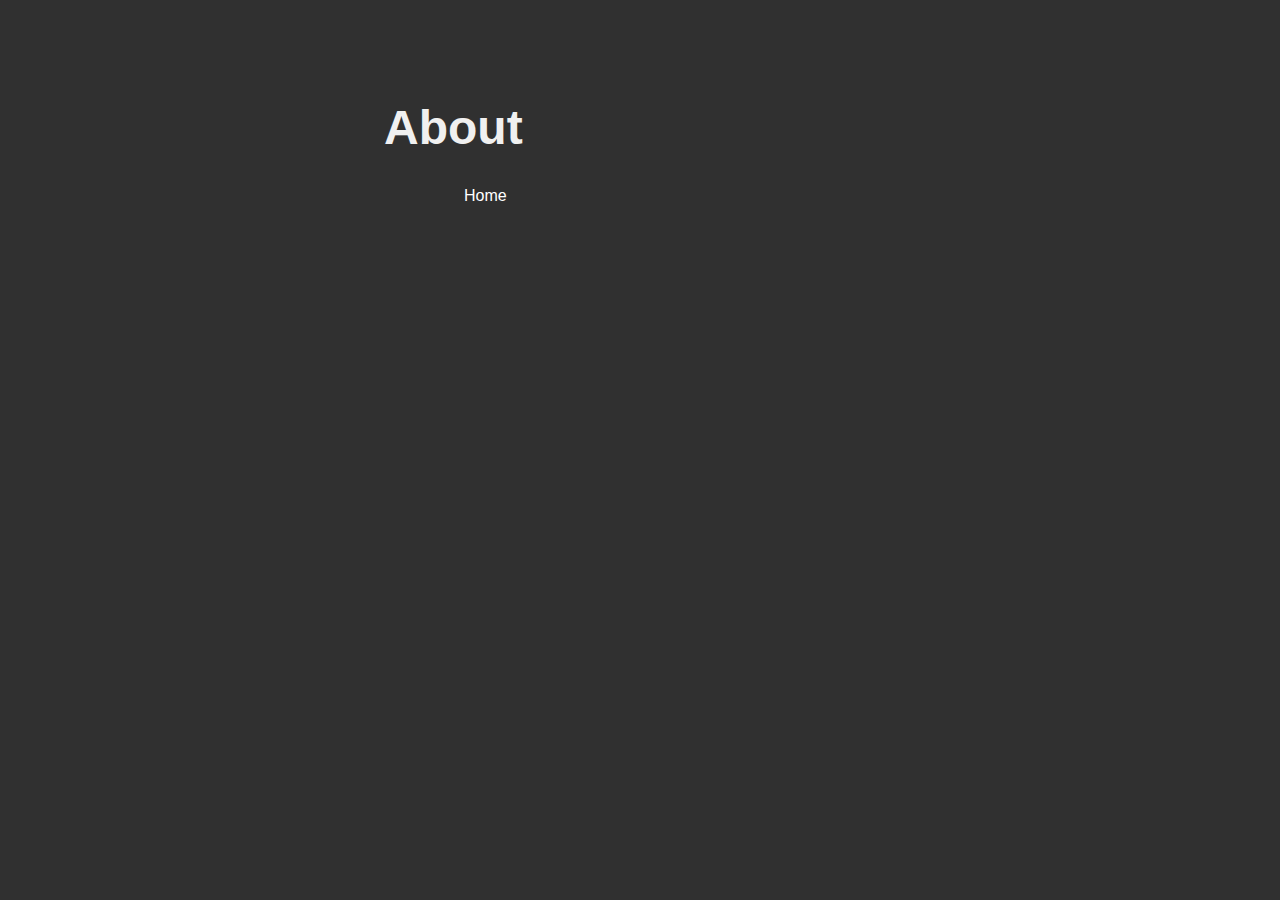
<file: about/index.html>
<!DOCTYPE html>
<html>
<head>
<title>Ben Riedstra About</title>
<link rel="stylesheet" type="text/css" href="../css/main.css"/>
<meta charset="UTF-8">
<link rel="shortcut icon" type="image/x-icon" href="../favicon.ico"/>
</head>
<body>

<h1>About</h1>

<a href=../>Home</a>

</body>
</html>
</file>
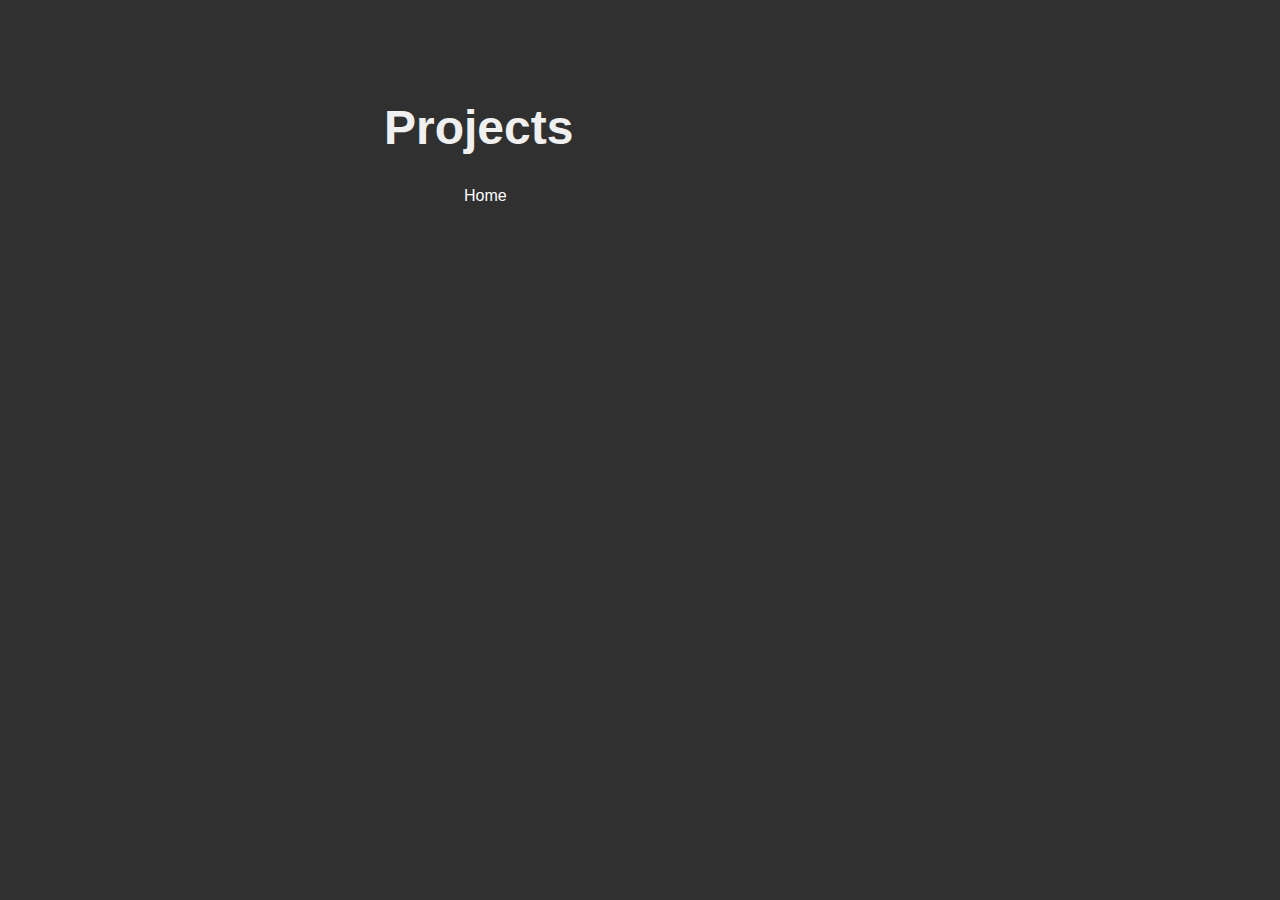
<file: blog/index.html>
<!DOCTYPE html>
<html>
<head>
<title>Ben Riedstra Projects</title>
<link rel="stylesheet" type="text/css" href="../css/main.css"/>
<meta charset="UTF-8">
<link rel="shortcut icon" type="image/x-icon" href="../favicon.ico"/>
</head>
<body>

<h1>Projects</h1>

<a href=../>Home</a>

</body>
</html>
</file>
<file: css/main.css>
body {
	background-color: #303030;
	margin: 100px 30% 100px 30%
}
h1 {
	font-family: 'Helvetica', 'Arial', sans-serif;
	font-weight: bold;
	font-size: 300%;
	color: #f0f0f0;
}

a {
	font-family: 'Helvetica', 'Arial', sans-serif;
	color: white;
	text-decoration: none;
	padding-left: 80px;
}
</file>
